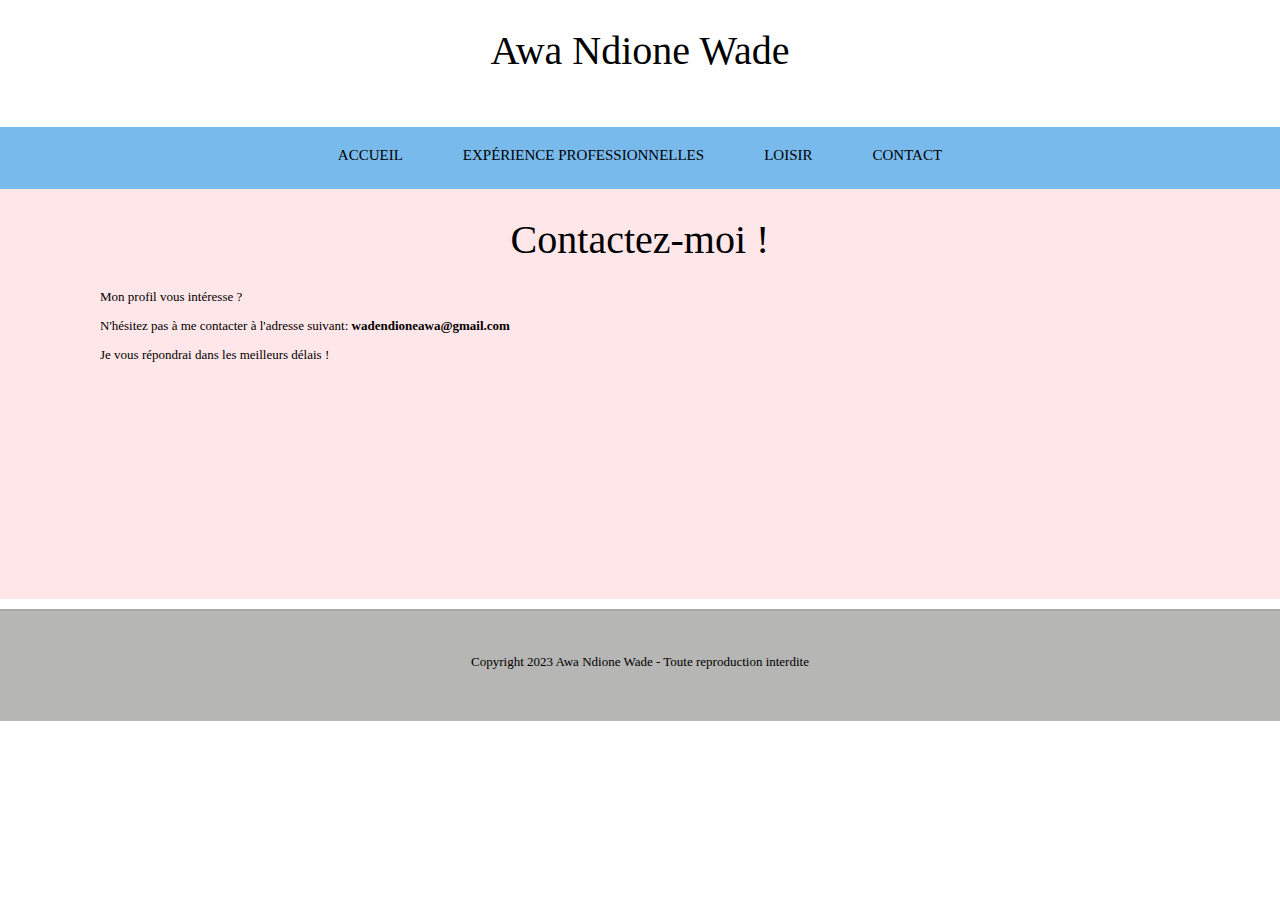
<file: contact.html>
<!DOCTYPE html>
<html>
    <head>
        <title>Mon CV en ligne</title>
        <meta charset="utf-8">
        <meta name="viewport" content="width=device=width, initial=scale=1.0">
        <meta name="description" content="Présent de Awa Ndione Wade">
        <link rel="stylesheet" href="style.css">
    </head>
    <body>
        <header>
            <h1>Awa Ndione Wade</h1>
        </header>
        <nav>
            <div class="table">
                <ul>
                    <li class="menu-ind">
                        <a href="index.html">Accueil</a>
                    </li>
                    <li class="menu-exp">
                        <a href="experience.html">Expérience professionnelles</a>
                    </li>
                    <li class="menu-loisir">
                        <a href="loisir.html">Loisir</a> 
                    </li>
                    <li class="menu-con">
                        <a href="contact.html">Contact</a>
                    </li>
                </ul>
            </div>
        </nav>
        <section class="con">
            <h1>Contactez-moi !</h1>
            <div class="sec">
                <p>Mon profil vous intéresse ?</p>
                <p>N'hésitez pas à me contacter à l'adresse suivant: <strong>wadendioneawa@gmail.com</strong></p>
                <p>Je vous répondrai dans les meilleurs délais !</p>
            </div>
        </section>
        <footer>
            <p>Copyright 2023 Awa Ndione Wade - Toute reproduction interdite</p>
        </footer>
    </body>
</html>
</file>
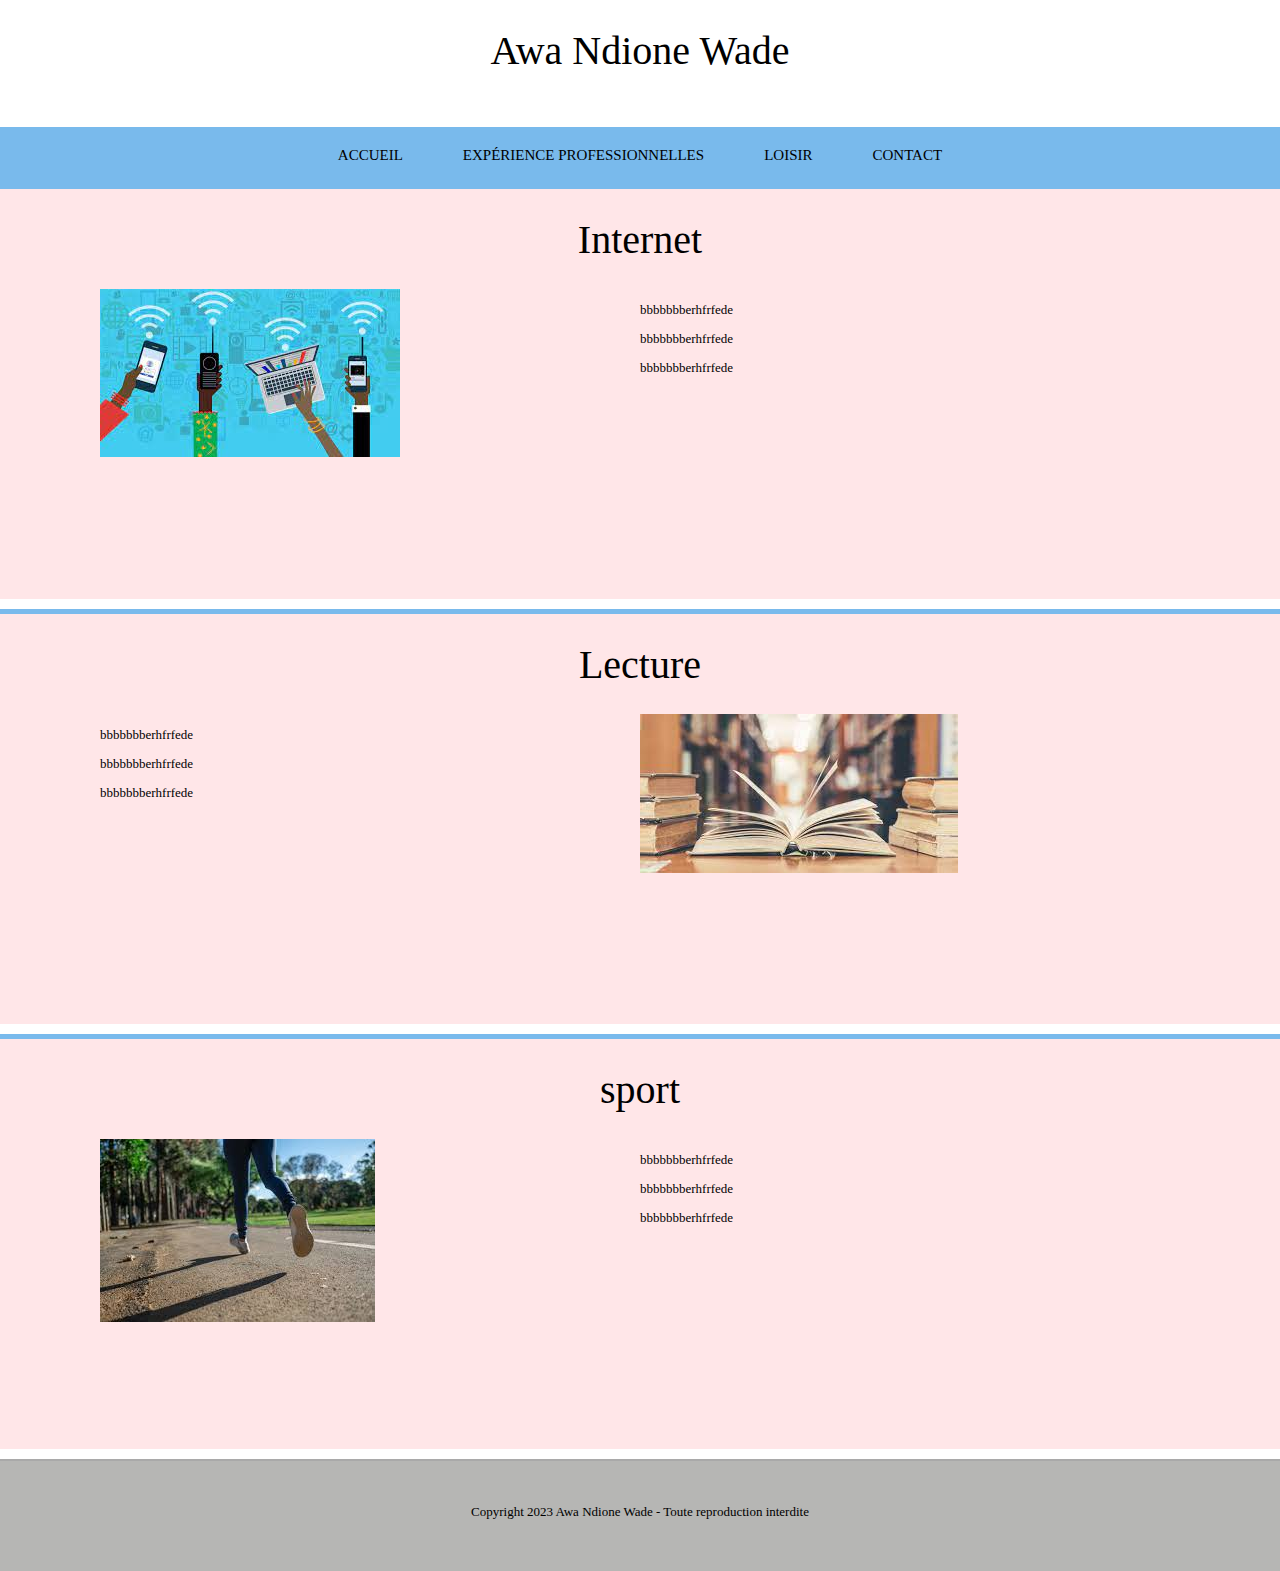
<file: loisir.html>
<!DOCTYPE html>
<html>
    <head>
        <title>Mon CV en ligne</title>
        <meta charset="utf-8">
        <meta name="viewport" content="width=device=width, initial=scale=1.0">
        <meta name="description" content="Présent de Awa Ndione Wade">
        <link rel="stylesheet" href="style.css">
    </head>
    <body>
        <header>
            <h1>Awa Ndione Wade</h1>
        </header>
        <nav>
            <div class="table">
                <ul>
                    <li class="menu-ind">
                        <a href="index.html">Accueil</a>
                    </li>
                    <li class="menu-exp">
                        <a href="experience.html">Expérience professionnelles</a>
                    </li>
                    <li class="menu-loisir">
                        <a href="loisir.html">Loisir</a> 
                    </li>
                    <li class="menu-con">
                        <a href="contact.html">Contact</a>
                    </li>
                </ul>
            </div>
        </nav>
        <section class="loi">
            <h1>Internet</h1>
            <div class="sec">
                <div class="leftsec">
                    <img src="internet.jpeg" alt="internet">
                </div>
                <div class="rightsec">
                   <p>bbbbbbberhfrfede</p>
                   <p>bbbbbbberhfrfede</p>
                   <p>bbbbbbberhfrfede</p>
                </div>
            </div>
        </section>
        <section class="loi">
            <h1>Lecture</h1>
            <div class="sec">
                
                <div class="rightsec">
                   <p>bbbbbbberhfrfede</p>
                   <p>bbbbbbberhfrfede</p>
                   <p>bbbbbbberhfrfede</p>
                </div>
                <div class="leftsec">
                    <img src="lecture.jpeg" alt="lecture">
                </div>
            </div>
        </section>
        <section class="loi">
            <h1>sport</h1>
            <div class="sec">
                <div class="leftsec">
                    <img src="course.jpeg" alt="course">
                </div>
                <div class="rightsec">
                   <p>bbbbbbberhfrfede</p>
                   <p>bbbbbbberhfrfede</p>
                   <p>bbbbbbberhfrfede</p>
                </div>
            </div>
        </section>
        <footer>
            <p>Copyright 2023 Awa Ndione Wade - Toute reproduction interdite</p>
        </footer>
    </body>
</html>
</file>
<file: style.css>
body{
    font-family: 'Century Gothic', Colibri, serif;
    font-size: 13px;
    margin: 0px;
    padding: 0px;
}
h1{
    font-size: 40px;
    font-weight: normal;
    text-align: center;
}
header{
    height: 100px;
}
footer{
    height: 80px;
    padding-top: 30px;
    text-align: center;
    background-color: #B6B6B4;
    border-top: 2px solid #A9A9A9;
}
nav{
    width: 100%;
    background-color: #79BAEC;
}
nav ul{
    margin: 0px;
    padding: 0px;
}
nav li{
    list-style-type: none;
    float: left;
}
nav a{
    display: inline-block;
    text-decoration: none;
    padding: 20px 30px;
    color: black;
    text-transform: uppercase;
    font-size: 15px;
}

.table{
    display: table;
    margin: 0 auto;
}
.menu-ind:hover{
    border-top: 5px solid #79BAEC;
    background-color: #FFE6E8;
}
.menu-exp:hover{
    border-top: 5px solid #79BAEC;
    background-color: #FFE6E8;
}
.menu-loisir:hover{
    border-top: 5px solid #79BAEC;
    background-color: #FFE6E8;
}
.menu-con:hover{
    border-top: 5px solid #79BAEC;
    background-color: #FFE6E8;
}
.presentation, .parcours, .competence, .recommandation, .loi, .con{
    border-top: 5px solid #79BAEC;
    background-color: #FFE6E8;
}
nav li:hover a{
    padding: 15px 30px 20px 30px;
}

section{
    width: 100%;
    min-height: 400px;
    padding-bottom: 10px;
    margin-bottom: 10px;
}

.sec{
    margin: 0px 100px;
}
.left{
    float: left;
    width: 30%;
}
.right{
    float: left;
    width: 70%;
}

.leftsec{
    float: left;
    width: 50%;
}
.rightsec {
    float: left;
    width: 50%;
}

.cleft, .cright, .sousleft, .sousright{
    width: 50%;
    float: left;
}
.sec::after, .exp::after, .reco::after{
    content:"";
    display: table;
    clear: both;
}
.left img{
    width: 130px;
    height: 160px;
    padding: 0px 20px 0px 80px;
    
}
.right a{
    text-decoration: none;
}


@media screen and (max-width:780px){
    header{
        height: 50px;
    }
    h1{
        font-size: 28px;
        margin: 20px 0px 0px 0px;
    }
    nav li a{
        font-size: 12px;
        padding: 10px;
    }
    nav li:hover a{
        padding: 5px 10px 10px 10px;
    }
    .left img{
    width: 110px;
    height: 140px;
    padding: 10px 10px 0px 10px;
    
    }

}
</file>
